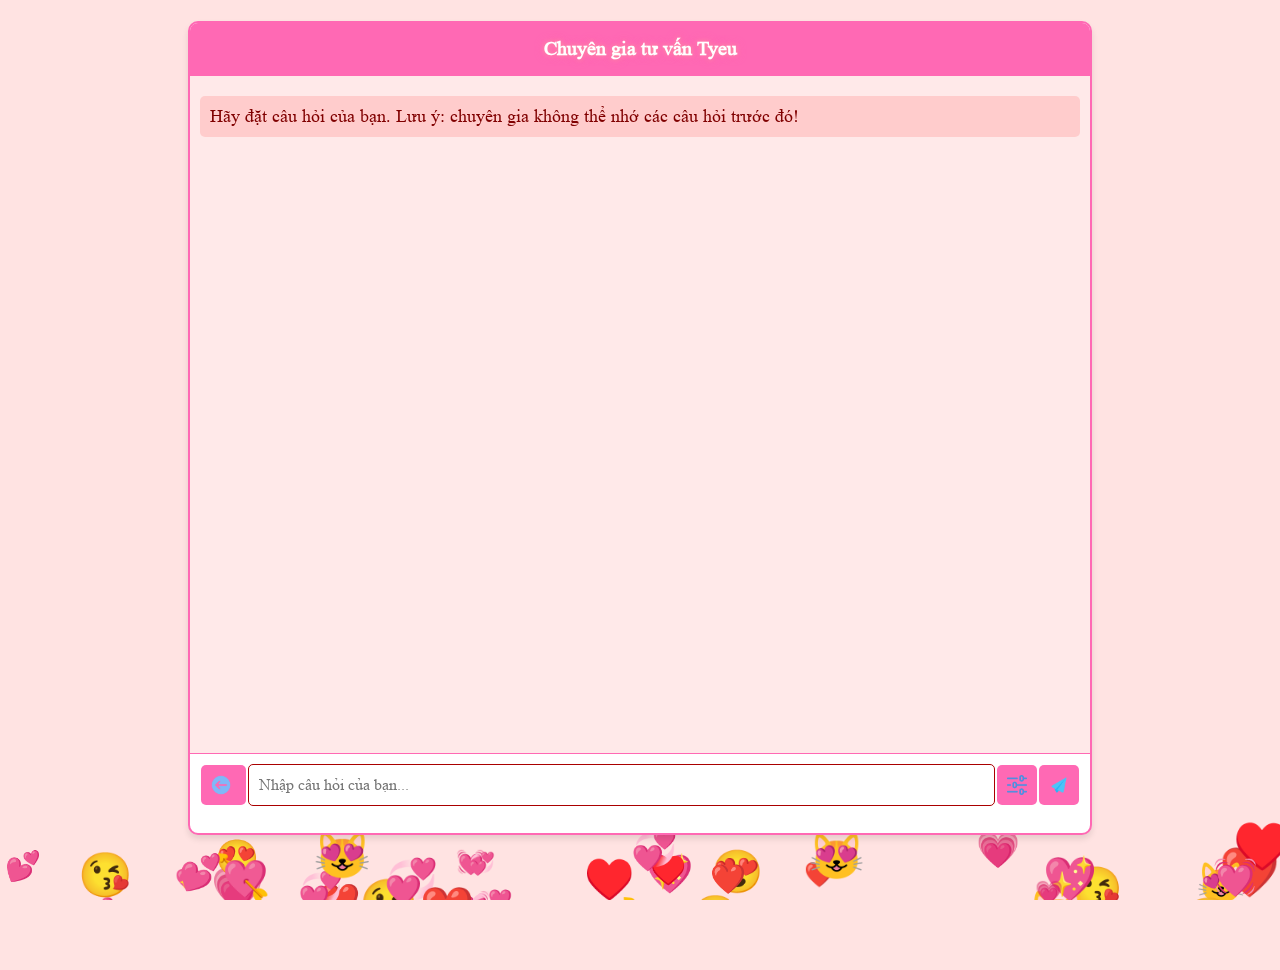
<file: ai.html>
<!DOCTYPE html>
<html lang="vi-VN">
<head>
  <meta charset="UTF-8">
  <meta name="viewport" content="width=device-width, initial-scale=1.0">
  <title>Chatbot</title>
  <link rel="stylesheet" href="ai.css">
  <link rel="icon" type="image/png" href="logo.png">
  <script type="text/javascript">
  MathJax.Hub.Config({
    extensions: ["tex2jax.js", "TeX/AMSmath.js", "TeX/AMSsymbols.js"],
    jax: ["input/TeX", "output/HTML-CSS"],
    tex2jax: {
      inlineMath: [ ['$','$'], ["\","\"] ],
      displayMath: [ ['$$','$$'], ["\","\"] ],
    },
    "HTML-CSS": { availableFonts: ["TeX"] }
  });
  </script>
  <script type="text/javascript" src="https://cdn.mathjax.org/mathjax/latest/MathJax.js?config=TeX-AMS-MML_HTMLorMML"></script>
</head>
<body>
  <div class="chat-container">
    <h1>Chuyên gia tư vấn Tyeu</h1>
    <div id="chat-box">
      <canvas id="iconCanvas"></canvas>
      <div class="message system">Hãy đặt câu hỏi của bạn. Lưu ý: chuyên gia không thể nhớ các câu hỏi trước đó!</div>
    </div>
    <div class="input-container">
      <button class="backtomenu" onclick="backToMenu()">
        <img src="backtomenu-v2.png" alt="Quay lại menu">
      </button>
      <input type="text" id="user-input" placeholder="Nhập câu hỏi của bạn...">
      <div class="dropdown">
          <button class="dropdown-button" onclick="toggleDropdown()">
             <img src="settings.png" alt="Cài đặt mục đích">
          </button>
          <div class="dropdown-content" id="dropdownMenu">
              <a href="#" onclick="selectMode(1)">Hỏi đáp và tư vấn</a>
              <a href="#" onclick="selectMode(2)">Hỗ trợ nghiên cứu và phát triển</a>
              <a href="#" onclick="selectMode(3)">Suy luận với độ chính xác cao</a>
              <a href="#" onclick="selectMode(4)">Tìm thông tin trên Internet</a>
          </div>
      </div>
      <button id="send-btn" class="send-button">
        <img src="send-v2.png" alt="Gửi">
      </button>
    </div>
  </div>
  <script src="ai.js"></script>
  <script src="backtomenu.js" defer></script>
</body>
</html>
</file>
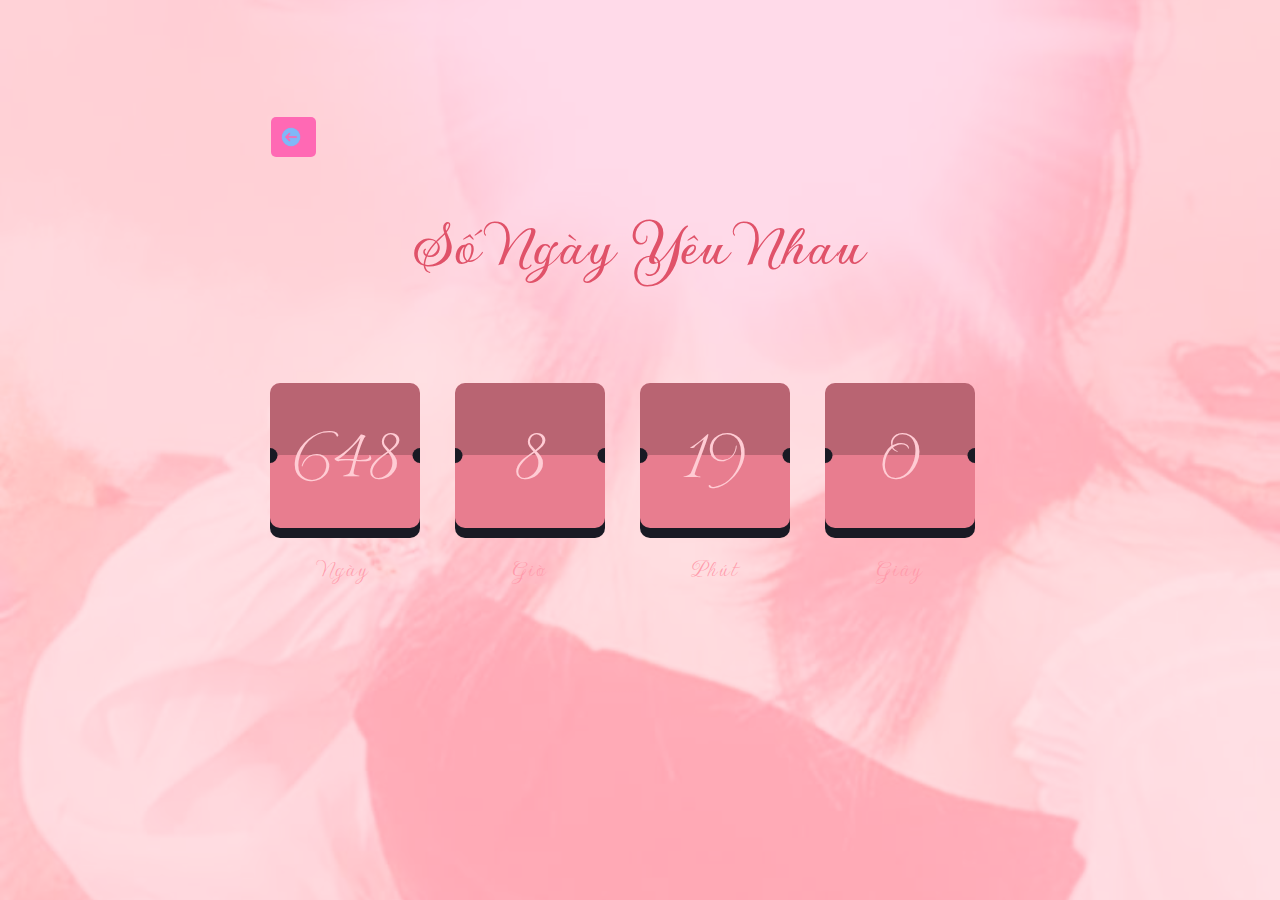
<file: count.html>
<!DOCTYPE html>
<html lang="en">

<head>
	<meta charset="UTF-8">
	<meta name="viewport" content="width=device-width, initial-scale=1.0">
	<!-- displays site properly based on user's device -->

	<link rel="icon" type="image/png" sizes="32x32" href="./favicon.ico">

	<title>14th Feb</title>

	<link rel="preconnect" href="https://fonts.googleapis.com">
	<link rel="preconnect" href="https://fonts.gstatic.com" crossorigin>
	<link href="https://fonts.googleapis.com/css2?family=Monsieur+La+Doulaise&family=Russo+One&family=Gwendolyn&family=Smooch&display=swap" rel="stylesheet">
	<link rel="stylesheet" href="count.css">
   <script src="backtomenu.js" defer></script>
	<script defer src="count.js"></script>

</head>

<body>
	<div class="container">
		<div class="contentBox">
      <button class="backtomenu" onclick="backToMenu()">
        <img src="backtomenu-v2.png" alt="Quay lại menu">
      </button>
			<main>
				<h1>Số ngày yêu nhau</h1>
				<div class="countdown">
					<div class="days">
						<span class="count" id="dd">08</span>
						<span class="count-txt" id="dd-txt">Ngày</span>
					</div>
					<div class="hours">
						<span class="count" id="hr">23</span>
						<span class="count-txt" id="hr-txt">Giờ</span>
					</div>
					<div class="minutes">
						<span class="count" id="min">55</span>
						<span class="count-txt" id="min-txt">Phút</span>
					</div>
					<div class="seconds">
						<span class="count" id="sec">41</span>
						<span class="count-txt" id="sec-txt">Giây</span>
					</div>
				</div>
			</main>
		</div>
	</div>
</body>

</html>
</file>
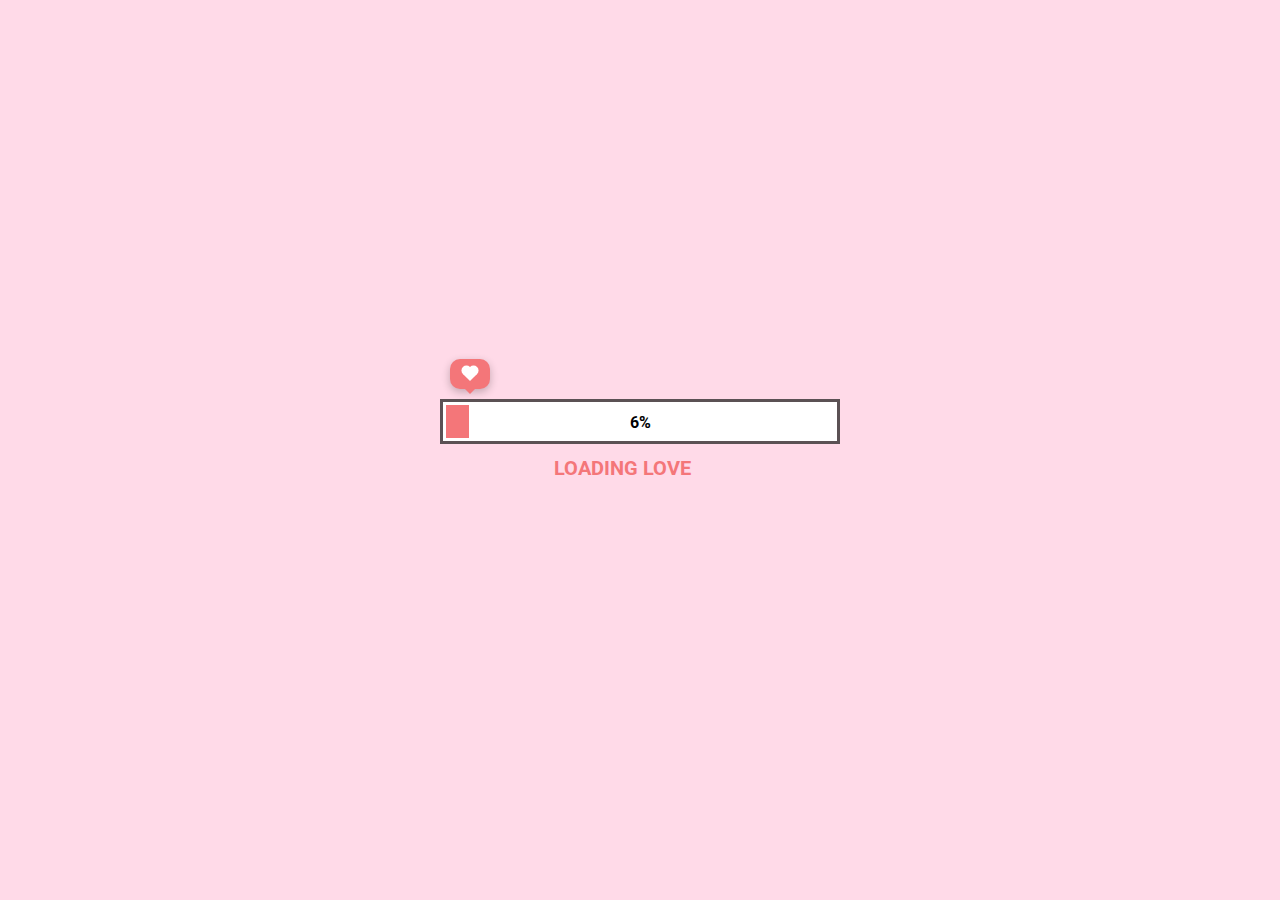
<file: qua.html>
<!DOCTYPE html>
<html lang="en">
<head>
    <meta charset="UTF-8">
    <meta name="viewport" content="width=device-width, initial-scale=1.0">
    <link rel="stylesheet" href="style.css">
    <script src="./app.js" defer></script>
    <title>Document</title>
</head>
<body>
    <div class="loading">
        <div class="boxHeartImg">
            <div class="heartItem item1">
                <img src="./image/heart.png" alt="">
            </div>
            <div class="heartItem item2">
                <img src="./image/heart.png" alt="">
            </div>
            <div class="heartItem item3">
                <img src="./image/heart.png" alt="">
            </div>
        </div>
        <div class="heartBox">
            <div class="heart"></div>
        </div>
        <div class="progress-bar">
            <div class="progress"></div>
            <div class="percent">100%</div>
        </div>
        <h2 class="textBox">
            <span class="textLoad">loading love</span>
            <span class="cricle1">.</span>
            <span class="cricle2">.</span>
            <span class="cricle3">.</span>
        </h2>
        <div class="buttonCLick">
            <img src="./image/cursor.png" alt="">
            <div class="button">
                <p class="textBtn"></p>
            </div>
        </div>
    </div>
</body>
</html>
</file>
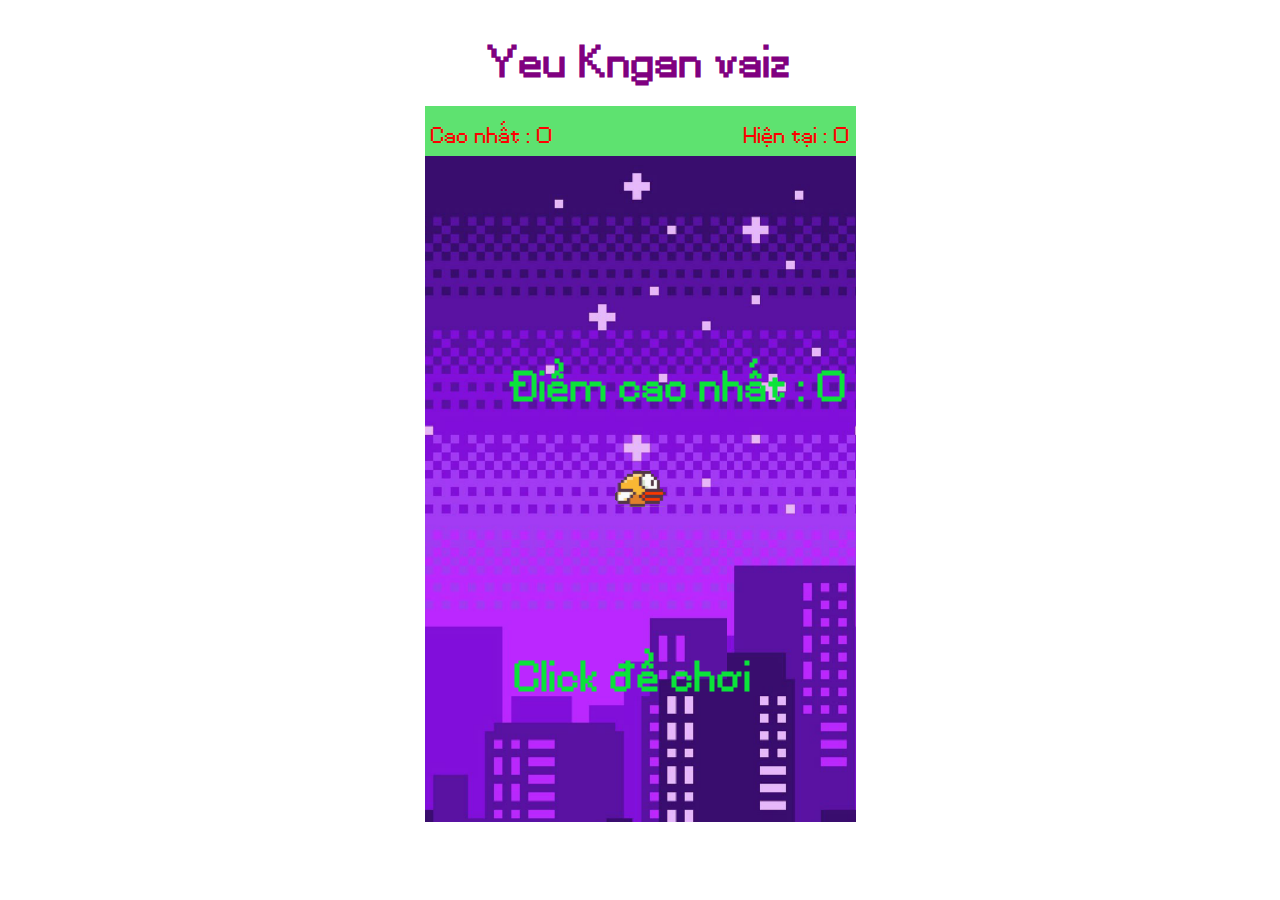
<file: trochoi.html>
<!DOCTYPE html>
<html lang='vi'>
<head>
    <meta charset='UTF-8'>
    <meta name='viewport' content='width=device-width, initial-scale=1.0'>
    <title>Game Flappy Bird</title>
    <link rel="stylesheet" href="./style/style.css">
</head>
<body>
    <header>
        <h1>Yeu Kngan vaiz</h1>
        <div class="score-container">
            <div id="bestScore"></div>
            <div id="currentScore"></div>
        </div>
    </header>
    <canvas id="canvas" width="431" height="666"></canvas>
    <script src='./js/script.js'></script>
</body>
</html>
</file>
<file: ai.css>
@font-face {
  font-family: 'MyFont'; 
  src: url('gastine.ttf') format('truetype');
}

body {
  font-family: MyFont;
  margin: 0;
  padding: 0;
  display: flex;
  justify-content: center;
  align-items: center;
  height: 100vh;
  background-color: #ffe3e2; /* Màu nền nhẹ nhàng */
}

html, body {
    overflow: hidden;
}

.chat-container {
  height: 90vh;
  width: 100vh;
  background: #ffffff; /* Màu nền trắng cho container chính */
  border: 2px solid #ff69b4; /* Đường viền màu hot pink */
  border-radius: 10px;
  box-shadow: 0px 4px 6px rgba(0, 0, 0, 0.1);
  overflow: hidden;
  margin: 0 5px;
  margin-bottom: 15vh;
  margin-top: 10vh;
}

h1 {
  text-align: center;
  background: #ff69b4; /* Nền màu hot pink */
  color: white;
  padding: 15px;
  margin: 0;
  font-size: 20px;
  text-shadow: 0 0 5px #ff9999, 0 0 10px #ff69b4;
}

#chat-box {
  height: 73vh;
  padding: 10px;
  overflow-y: auto;
  background: #ffe9e9; /* Nền màu hồng nhạt */
  border-bottom: 1px solid #ff69b4; /* Đường viền dưới màu hot pink */
}

canvas {
    position: absolute;
    top: 0;
    left: 0;
    width: 100%;
    height: 100%;
    z-index: -1;
}

.message {
  margin: 10px 0;
  padding: 10px;
  border-radius: 5px;
  align-items: flex-start;
}

.message.system {
  background: #ffcccc; /* Nền màu hồng nhạt cho tin nhắn hệ thống */
  color: #800000; /* Chữ màu đỏ đậm */
  font-size: 18px;
}

.message.user {
  background: #ff9999; /* Nền màu hồng trung bình cho tin nhắn người dùng */
  color: white;
  justify-content: flex-end;
}

.message.bot {
  background: #ff69b4; /* Nền màu hot pink cho tin nhắn bot */
  color: white;
  justify-content: flex-start;
}

.message-content {
  display: flex;
  align-items: center;
  font-size: 10px;
  color: white; 
  font-size: 17px;
}

.message-logo {
  width: 30px;
  height: 30px;
  margin-right: 10px;
  background-size: contain;
  background-repeat: no-repeat;
  display: inline-block; 
  border-radius: 50%;
}

.message.bot .message-logo {
   background-image: url(bot_icon.png);
}

.message.user .message-logo {
  background-image: url(user_icon.png);
}

.message-text {
  flex: 1;
}

.backtomenu, #send-btn, .dropdown-button {
  background-color: #ff69b4; /* Nền màu hot pink */
  color: white;
  border: none;
  border-radius: 5px;
  cursor: pointer;
  display: flex;
  align-items: center;
  transition: transform 0.2s, background-color 0.2s;
  font-family: MyFont;
  padding: 10px;
  margin: 1px;
}

.backtomenu:active, #send-btn:active, .dropdown-button:active {
  background-color: #ffcccc; /* Nền màu hồng nhạt khi nhấn */
  transform: scale(1.05);
}

.backtomenu img {
  width: 20px;
  height: 20px;
  margin-right: 5px;
}

.send-button img {
  width: 20px;
  height: 20px;
  margin: 0 auto;
}

.label img {
  width: 20px;
  height: 20px;
  margin: 0 auto;
}

.dropdown-button img {
  width: 20px;
  height: 20px;
  display: flex;
  justify-content: center; 
  align-items: center;    
  pointer-events: none;
}

.input-container {
  display: flex;
  padding: 10px;
}

#user-input {
  flex: 1;
  padding: 10px;
  border: 1px solid #aa0000; 
  border-radius: 5px;
  margin-right: 1px;
  margin-left: 1px;
  background: #ffffff; 
  color: #800000; 
  font-family: MyFont;
  font-size: 16px;
  width: 100%
}

#send-btn {
  background-color: #ff69b4; 
  color: white;
  border: none;
  border-radius: 5px;
  cursor: pointer;
  display: flex;
  align-items: center;
  transition: transform 0.2s, background-color 0.2s;
  font-family: MyFont;
  padding: 10px;
  margin: 1px;
}

#send-btn:active {
  background: #ff9999; 
  transform: scale(0.8);
  transition: transform 0.1s ease-in-out;
}

.dropdown {
    display: inline-block;
}

.dropdown-button {
    background-color: #ff69b4; 
    color: white;
    border: none;
    border-radius: 5px;
    cursor: pointer;
    display: flex;
    align-items: center;
    transition: transform 0.2s, background-color 0.2s;
    font-family: MyFont;
    padding: 10px;
    margin: 1px;
}

.dropdown-button:hover {
    background: linear-gradient(145deg, #2980b9, #2471a3);
    box-shadow: 0 6px 10px rgba(0, 0, 0, 0.15);
}

.dropdown-content {
    display: none;
    position: absolute;
    top: 100%;
    left: 0;
    background-color: #fff;
    min-width: 220px;
    border-radius: 4px;
    overflow: visible;
    transition: opacity 0.3s ease, transform 0.3s ease;
    transform: translateY(-100px);
    opacity: 0;
    z-index: 1;
}

.dropdown-content.show {
    display: block;
    opacity: 1;
    transform: translateY(-300px);
    border: 2px solid #aa0000; 
    border-radius: 10px;
}

.dropdown-content a {
    color: #333;
    padding: 12px 20px;
    text-decoration: none;
    display: block;
    transition: background-color 0.3s ease;
}

.dropdown-content a:hover {
  background: #ff9999; 
  transition: transform 0.1s ease-in-out;
}

.dropdown-button:active {
  background: #ff9999; 
  transform: scale(0.8);
}

table, th, td {
  border: 1px solid black;
  border-collapse: collapse;
}
</file>
<file: count.css>
:root {
    --light-pink: hsl(350, 100%, 90%);
    --soft-pink: hsl(350, 100%, 80%);
    --medium-pink: hsl(350, 70%, 70%);
    --deep-pink: hsl(350, 70%, 60%);
    --dark-pink: hsl(350, 70%, 50%);
    --main-bg: var(--light-pink);
    --grayish-blue: hsl(237, 18%, 59%);
    --soft-red: hsl(345, 95%, 68%);
    --dark-desaturated-blue: hsl(236, 21%, 26%);
    --very-dark-blue: hsl(235, 16%, 14%);
    --very-dark-black-blue: hsl(234, 17%, 12%);
}

* {
    margin: 0;
    padding: 0;
    box-sizing: border-box;
}

body {
    width: 100%;
    height: 100vh;
    font-size: 14px;
    color: var(--dark-pink);
    background-color: var(--main-bg);
    font-family: 'Gwendolyn', cursive;
    text-transform: uppercase;
}

body > * {
    transition: color 0.5s, background 1.0s ease;
}

html, body {
    overflow: hidden;
}

.container {
    width: 100%;
    height: 100%;
    background-color: var(--main-bg);
    background-image: url(background.jpg);
    background-size: cover;
    background-repeat: no-repeat;
    background-blend-mode: soft-light;
    background-position: center;
    display: flex;
    justify-content: center;
    align-items: center;
    position: relative;
    padding: 1em;
}

main h1 {
    letter-spacing: 1px;
    text-align: center;
    margin: 50px 0 100px;
    width: 100%;
    font-size: 4rem;
    font-weight: 700;
    text-transform: capitalize;
    color: var(--deep-pink);
}

main .countdown {
    display: flex;
    margin-bottom: 200px;
}

main .countdown > * {
    display: flex;
    flex-direction: column;
    margin-right: 2.5em;
}

main .countdown .count {
    display: block;
    width: 150px;
    height: 145px;
    background: var(--medium-pink);
    color: var(--light-pink);
    border-radius: 10px;
    font-size: 5.5em;
    display: flex;
    justify-content: center;
    align-items: center;
    box-shadow: 0 10px 0 var(--very-dark-black-blue), 0 72px 0 rgba(0, 0, 0, 0.2) inset;
    position: relative;
    overflow-x: hidden;
}

main .countdown .count#sec {
    animation: anim 1s alternate linear infinite;
}

@keyframes anim {
    0%, 100% {
        box-shadow: 0 10px 0 var(--very-dark-black-blue), 0 72px 0 rgba(0, 0, 0, 0.2) inset;
    }
    100% {
        box-shadow: 0 10px 0 var(--very-dark-black-blue), 0 -72px 0 rgba(0, 0, 0, 0.2) inset;
    }
}

main .countdown .count::before,
main .countdown .count::after {
    top: calc(50% - 7.5px);
    position: absolute;
    content: '';
    width: 15px;
    height: 15px;
    background: var(--very-dark-black-blue);
    border-radius: 50%;
}

main .countdown .count::before {
    left: 0;
    transform: translateX(-50%);
}

main .countdown .count::after {
    right: 0;
    transform: translateX(50%);
}

main .countdown .count-txt {
    margin-top: 1em;
    color: var(--soft-pink);
    font-size: 1.8em;
    letter-spacing: 2px;
    text-align: center;
    text-transform: capitalize;
}

@media screen and (max-width: 800px) {
    main {
        width: 100%;
    }
    main .countdown {
        display: flex;
        justify-content: space-between;
        width: 95%;
        margin-bottom: 200px;
    }
    main .countdown > * {
        margin-right: 0;
    }
    main .countdown .count {
        width: 100px;
        height: 90px;
        font-size: 4em;
        box-shadow: 0 10px 0 var(--very-dark-black-blue), 0 45px 0 rgba(0, 0, 0, 0.2) inset;
    }
    main .countdown .count::before,
    main .countdown .count::after {
        top: calc(50% - 7.5px);
        width: 15px;
        height: 15px;
    }
    main .countdown .count-txt {
        margin-top: 1.5em;
        color: var(--deep-pink);
        letter-spacing: 2px;
        text-align: center;
    }
}

@media screen and (max-width: 800px) {
    main .countdown .count {
        width: 100px;
        height: 90px;
        font-size: 4em;
    }
    /* Các thay đổi khác liên quan đến bố cục */
}

.backtomenu {
  background-color: #ff69b4; /* Nền màu hot pink */
  color: white;
  border: none;
  border-radius: 5px;
  cursor: pointer;
  display: flex;
  align-items: center;
  transition: transform 0.2s, background-color 0.2s;
  font-family: MyFont;
  padding: 10px;
  margin: 1px;
}

.backtomenu:active {
  background-color: #ffcccc; /* Nền màu hồng nhạt khi nhấn */
  transform: scale(1.05);
}

.backtomenu img {
  width: 20px;
  height: 20px;
  margin-right: 5px;
}
</file>
<file: style.css>
@import url('https://fonts.googleapis.com/css2?family=Roboto:wght@500&display=swap');
*{
    padding: 0;
    margin: 0;
    box-sizing: border-box;
}
body{
    background: rgb(255, 218, 232);
    display: flex;
    justify-content: center;
    align-items: center;
    min-height: 100vh;
}
.loading{
    position: relative;
    display: flex;
    justify-content: center;
    align-items: center;
    flex-direction: column;
}
.loading .boxHeartImg{
    position: absolute;
    width: 100%;
    top: -40px;
    display: flex;
    justify-content: space-between;
}
.heartItem.item1{
    position: relative;
    left: -4%;
    transform: scale(0);
}
.heartItem.item2{
    position: relative;
    left: 4%;
    transform: scale(0);
}
.heartItem.item3{
    position: relative;
    right: -6%;
    transform: scale(0);
}
/* animation: love1 5s infinite ease-in 1s; */
/* @keyframes love1{
    0%{
        opacity: 0;
        transform: scale(0.2) rotate(0deg) translate3d(100px, 0, 0);
    }
    50%{
        opacity: 1;
    }
    100%{
        opacity: 0;
        transform: scale(0.8) rotate(-40deg) translate3d(-50px, -400px, 0);
    }
} */
@keyframes heartScale{
    0%{
        transform: scale(0);
    }
    30%{
        transform: scale(1.2);
    }
    50%,100%{
        transform: scale(1);
    }
}
.heartItem.item1 img{
    width: 40px;
}
.heartItem.item2 img{
    width: 50px;
    transform: translateY(-10px);
}
.heartItem.item3 img{
    width: 60px;
    transform: translateY(-20px);
}
.heartItem::before{
    position: absolute;
    content: '';
    width: 3px;
    height: 40px;
    background-color: rgb(91,81,84);
    left: 51%;
    top: 10px;
    transform: translateX(-50%);
    z-index: -1;
}
.progress-bar{
    position: relative;
    width: 400px;
    height: 45px;
    background: #fff;
    padding: 3px;
    border: 3px solid rgb(91,81,84);
    display: flex;
}
.progress{
    width: 0px;
    height: 100%;
    background-color: rgb(244,118,121);
    left: 0;
    transition: 0.1s;
}
.percent{
    position: absolute;
    top: 50%;
    left: 50%;
    transform: translate(-50%, -50%);
    font-weight: bold;
    font-family: 'Roboto', sans-serif;
}
.loading .textBox{
    transition: 0.5s;
    margin-top: 10px;
}
.loading .textLoad{
    font-family: 'Roboto', sans-serif;
    color: rgb(244,118,121);
    font-family: 500;
    font-size: 20px;
    text-transform: uppercase;
}
.loading h2 .cricle1, .cricle2, .cricle3{
    color: rgb(244,118,121);
    opacity: 0;
}
.cricle1{
    animation: 1s .25s cricle linear infinite;
}
.cricle2{
    animation: 1s .5s cricle linear infinite;
}
.cricle3{
    animation: 1s .75s cricle linear infinite;
}
@keyframes cricle{
    0%{
        opacity: 0;
    }
    50%{
        opacity: 1;
    }
    100%{
        opacity: 0;
    }
}
.button{
    position: relative;
    width: 10px;
    height: 10px;
    background: #fff;
    border-radius: 50%;
    transition: 0.5s;
    transform: scale(0);
    display: flex;
    justify-content: center;
    align-items: center;
    font-family: 'Roboto', sans-serif;
    cursor: pointer;
    font-weight: bold;
    letter-spacing: 1px;
}
.buttonCLick{
    position: relative;
    display: flex;
    height: 40px;
    align-items: center;
    margin-top: -20px;
    filter: drop-shadow(rgba(0, 0, 0, 0.25) 1.95px 1.95px 2.6px);
}
.buttonCLick img{
    opacity: 0;
    width: 25px;
    position: absolute;
    margin-left: -20px;
    transform: translateX(-20px) rotate(90deg);
    animation: 1s cursor infinite linear;
}
@keyframes cursor{
    0%{
        transform: translateX(-20px) rotate(90deg);
    }
    50%{
        transform: translateX(-10px) rotate(90deg);
    }
}
.heartBox{
    position: absolute;
    top: -40px;
    left: -3.2%;
    width: 40px;
    height: 30px;
    border-radius: 10px;
    background-color: rgb(244,118,121);
    display: flex;
    justify-content: center;
    align-items: center;
    box-shadow: rgba(0, 0, 0, 0.24) 0px 3px 8px;
    transition: 0.1s;
}
.heartBox::before{
    content: "";
    position: absolute;
    top: 100%;
    left: 50%;
    margin-left: -5px;
    border-width: 5px;
    border-style: solid;
    border-color: rgb(244,118,121) transparent transparent transparent;
}
.heartBox .heart{
    position: relative;
    width: 10px;
    height: 10px;
    background-color: #fff;
    transform: rotate(45deg);
}
.heartBox .heart::before{
    position: absolute;
    content: '';
    width: 100%;
    height: 100%;
    background-color: #fff;
    right: 50%;
    border-radius: 50%;
}
.heartBox .heart::after{
    position: absolute;
    content: '';
    width: 100%;
    height: 100%;
    background-color: #fff;
    bottom: 50%;
    border-radius: 50%;
}
</file>
<file: style/style.css>
@font-face {
  font-family: 'MyFont'; 
  src: url('pixel.ttf') format('truetype');
}

@import url('https://fonts.googleapis.com/css2?family=Press+Start+2P&display=swap');

html, body {
    overflow: hidden;
}

body {
    height: 100vh;
    margin: 0;
    text-align: center;
    font-family: 'MyFont', cursive;
    user-select: none;
}
header {
    margin: 0 auto;
    width: 431px;
}
h1 {
    background: url("https://i.ibb.co/Q9yv5Jk/flappy-bird-set.png") 0% 340px;
    padding: 1.2rem 0;
    margin: 0;
    color: purple;
}
.score-container {
    display: flex;
    justify-content: space-between;
    padding: 8px 6px;
    background: #5EE270;
    color: red;
}
/*// Copyright by HETHONGCODE.COM
// Developed by Vo Nam
// FB:https://www.facebook.com/namvo.az/
// Tele/Zalo:@tannam76 */
</file>
